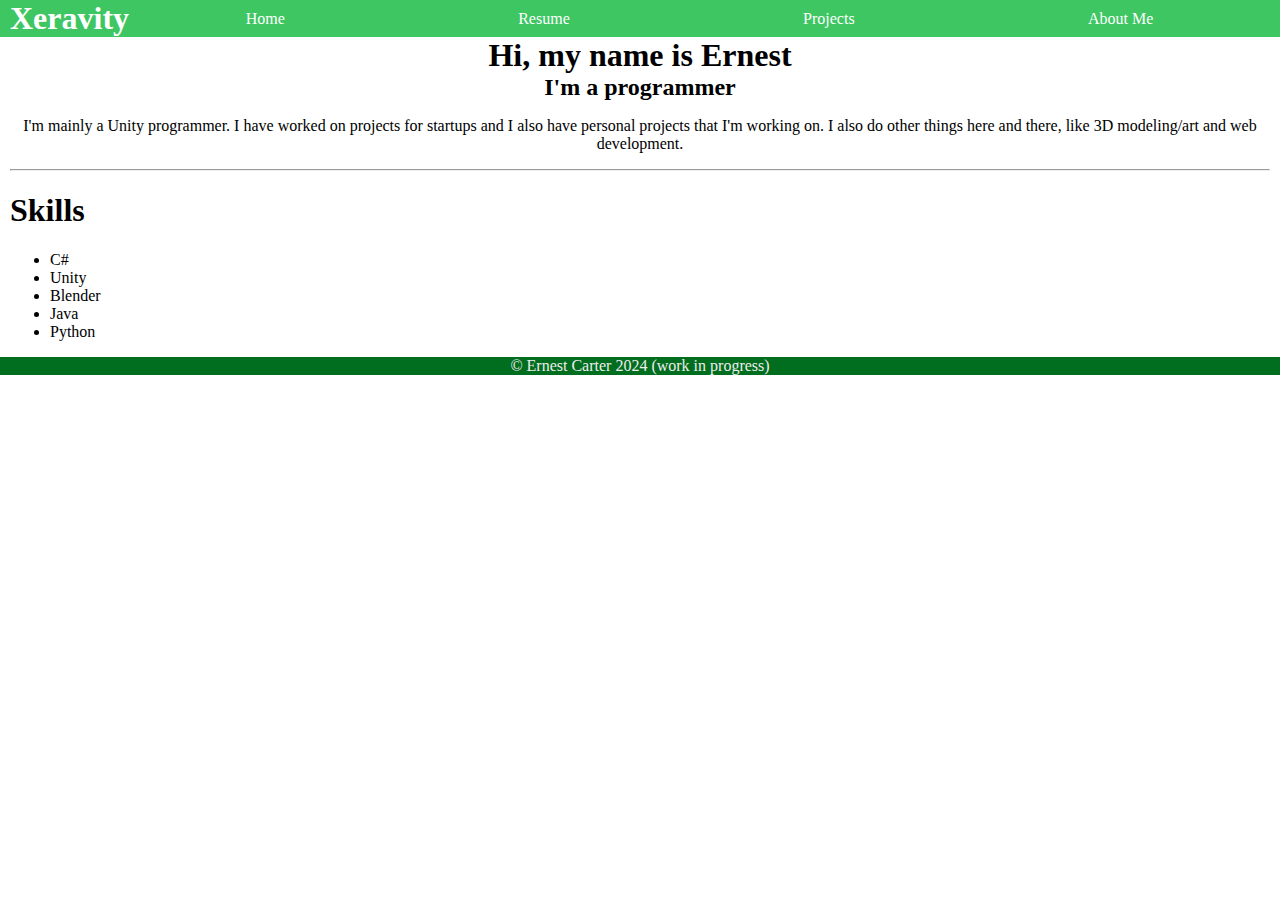
<file: index.html>
<!DOCTYPE html>
<html lang="en">
    <head>
        <meta charset="UTF-8">
        <meta name="viewport" content="width=device-width, initial-scale=1.0">
        <title>Xeravity</title>
        <link rel="stylesheet" href="./style.css" />
    </head>
    <body>
        <header>
            <div class="top">
                <div class="top-title">
                    <h1>Xeravity</h1>
                </div>
                <div class="top-menu">
                    <ul>
                        <li><a href="index.html">Home</a></li>
                        <li><a href="public/resume.html">Resume</a></li>
                        <li><a href="index.html">Projects</a></li>
                        <li><a href="index.html">About Me</a></li>
                    </ul>
                </div>
            </div>
        </header>
        <div class="intro">
            <h1>Hi, my name is Ernest</h1>
            <h2>I'm a programmer</h2>
        </div>
        <div class="summary">
            <p>I'm mainly a Unity programmer. I have worked on projects for startups and I also have personal projects that I'm working on.
                I also do other things here and there, like 3D modeling/art and web development.
            </p>
            <hr>
        </div>
        <div>
            <h1>Skills</h1>
            <ul>
                <li>C#</li>
                <li>Unity</li>
                <li>Blender</li>
                <li>Java</li>
                <li>Python</li>
            </ul>
        </div>
        <footer>
            <div class="bottom">
                <p>© Ernest Carter 2024 (work in progress)</p>
            </div>
        </footer>
    </body>
</html>
</file>
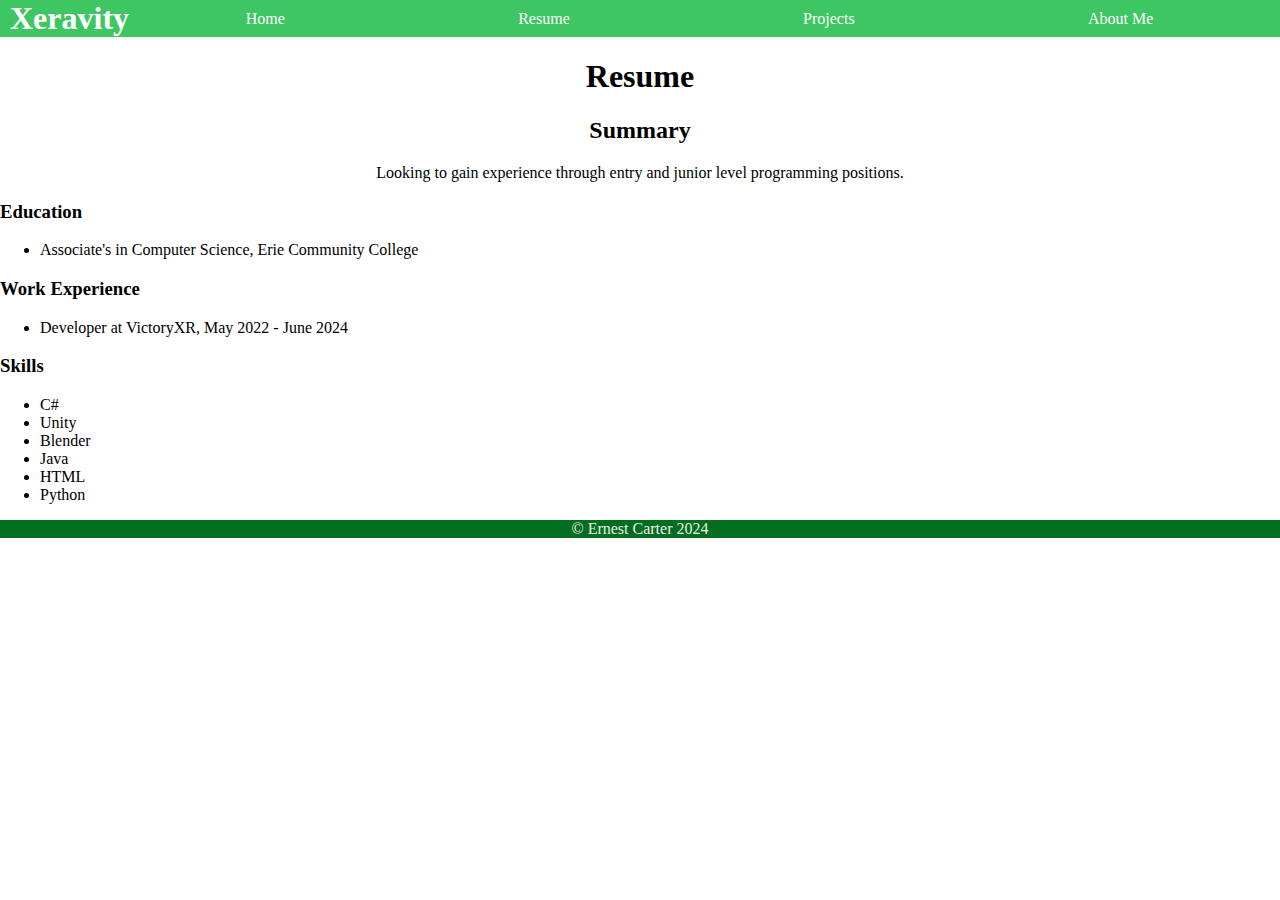
<file: public/resume.html>
<!DOCTYPE html>
<html lang="en">
    <head>
        <meta charset="UTF-8">
        <meta name="viewport" content="width=device-width, initial-scale=1.0">
        <title>Xeravity</title>
        <link rel="stylesheet" href="../style.css" />
    </head>
    <body>
        <header>
            <div class="top">
                <div class="top-title">
                    <h1>Xeravity</h1>
                </div>
                <div class="top-menu">
                    <ul>
                        <li><a href="../index.html">Home</a></li>
                        <li><a href="public/resume.html">Resume</a></li>
                        <li><a href="index.html">Projects</a></li>
                        <li><a href="index.html">About Me</a></li>
                    </ul>
                </div>
            </div>
        </header>
        <div class="resume">
            <h1>Resume</h1>
            <h2>Summary</h2>
            <p>Looking to gain experience through entry and junior level programming positions.</p>

            <h3>Education</h3>
            <ul>
                <li>Associate's in Computer Science, Erie Community College</li>
            </ul>

            <h3>Work Experience</h3>
            <ul>
                <li>Developer at VictoryXR, May 2022 - June 2024</li>
            </ul>

            <h3>Skills</h3>
            <ul class="skills">
                <li>C#</li>
                <li>Unity</li>
                <li>Blender</li>
                <li>Java</li>
                <li>HTML</li>
                <li>Python</li>
            </ul>
        </div>
    </body>
    <footer>
        <div class="bottom">
            <p>© Ernest Carter 2024</p>
        </div>
    </footer>
</html>
</file>
<file: style.css>
body {
    margin: 0;
    padding: 0;
    background-color: #ffffff;
}

.top {
    background-color: #3dc662;
    color: #ffffff;
    padding: 0px 10px;
    display: flex;
}

.top-title {
    display: inline-block;
}

.top-title > h1 {
    margin: auto;
    text-align: center;
}

.top-menu {
    flex-grow: 1;
    display: inline-block;
    margin: 0px;
    text-align: center;
    height: inherit;
}

.top-menu > ul {
    list-style-type: none;
    margin: auto;
    padding: 0%;
    overflow: hidden;
    height: 100%;
    display: flex;
}

.top-menu > ul > li {
    display: flex;
    margin: 0% auto;
}

.top-menu > ul a {
    display: flex;
    text-decoration: none;
    text-align: center;
    align-items: center;
    margin: 0% auto;
    height: 100%;
    color: inherit;
}

.top-menu > ul > li a:hover {
    background-color: #016d1e; 
}

body > div {
    margin: 0px 10px;
}

.intro {
    margin: 0px;
    text-align: center;
}

.intro > h1, .intro > h2 {
    margin: 0px;
}

.summary {
    text-align: center;
}

.resume {
    margin: 0px;
}

.resume > h1, h2, p {
    text-align: center;
}

.skills > li {
    list-style-type: disc;
}

.bottom {
    background-color: #016d1e;
    color: #EEEEEE;
    text-align: center;
}
</file>
